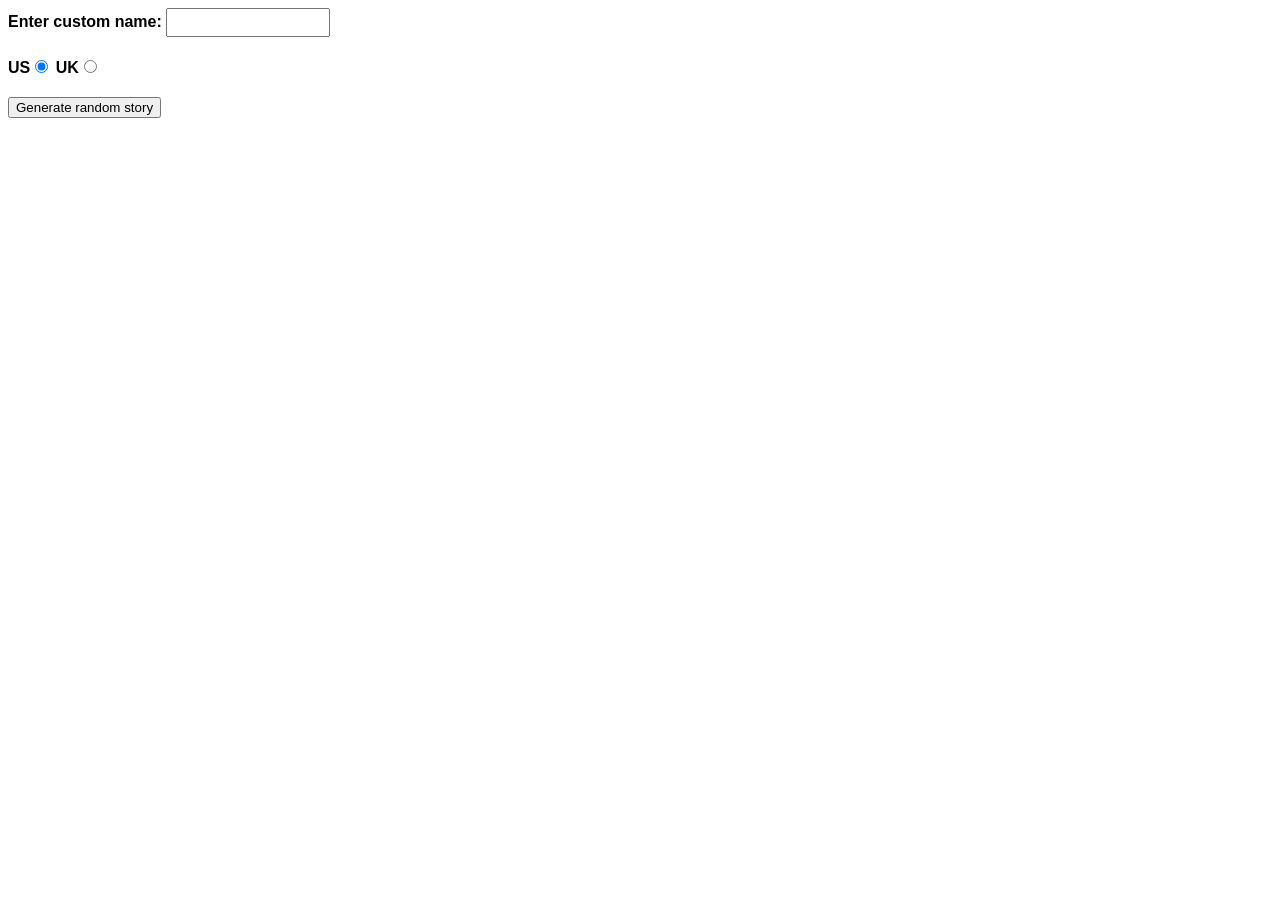
<file: index.html>
<!DOCTYPE html>
<html lang="en-us">
  <head>
    <meta charset="utf-8" />
    <meta name="viewport" content="width=device-width" />

    <title>Silly story generator</title>

    <style>
      body {
        font-family: helvetica, sans-serif;
        width: 350px;
      }

      label {
        font-weight: bold;
      }

      div {
        padding-bottom: 20px;
      }

      input[type="text"] {
        padding: 5px;
        width: 150px;
      }

      p {
        background: #ffc125;
        color: #5e2612;
        padding: 10px;
        visibility: hidden;
      }
    </style>
  </head>

  <body>
    <div>
      <label for="customname">Enter custom name:</label>
      <input id="customname" type="text" placeholder="" />
    </div>
    <div>
      <label for="us">US</label
      ><input id="us" type="radio" name="ukus" value="us" checked />
      <label for="uk">UK</label
      ><input id="uk" type="radio" name="ukus" value="uk" />
    </div>
    <div>
      <button class="randomize">Generate random story</button>
    </div>
    <!-- Thanks a lot to Willy Aguirre for his help with the code for this assessment -->
    <p class="story"></p>
    <script src="./main.js"></script>
  </body>
</html>
</file>
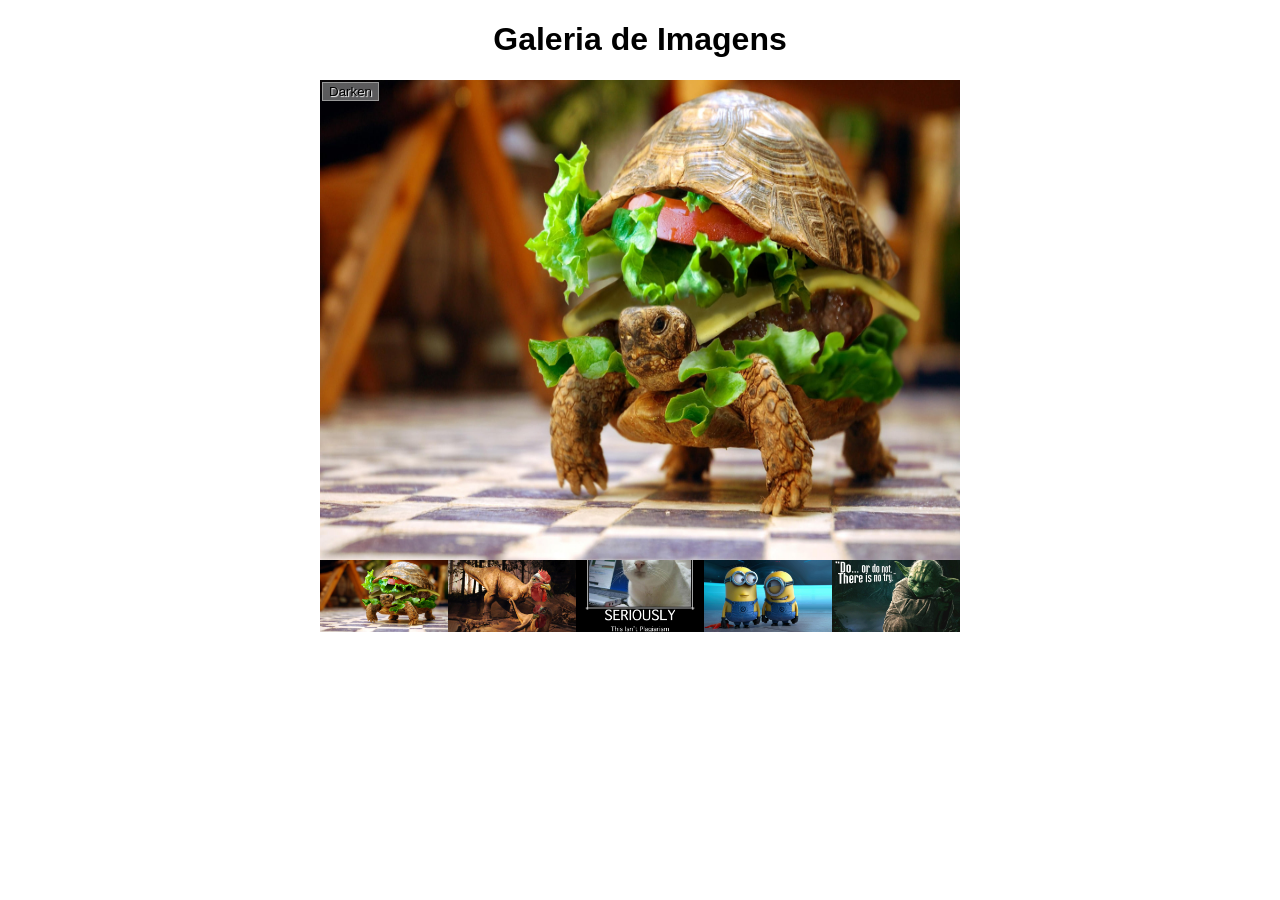
<file: atividade2/index.html>
<!DOCTYPE html>
<html lang="en-us">
  <head>
    <meta charset="utf-8" />

    <title>Image gallery</title>

    <link rel="stylesheet" href="style.css" />
  </head>

  <body>
    <h1>Galeria de Imagens</h1>

    <div class="full-img">
      <img
        class="displayed-img"
        src="images/pic1.jpg"
        alt="x tortuga"
        width="640px"
        height="480px"
      />
      <div class="overlay"></div>
      <button class="dark">Darken</button>
    </div>

    <div class="thumb-bar"></div>
    <script src="main.js"></script>
  </body>
</html>
</file>
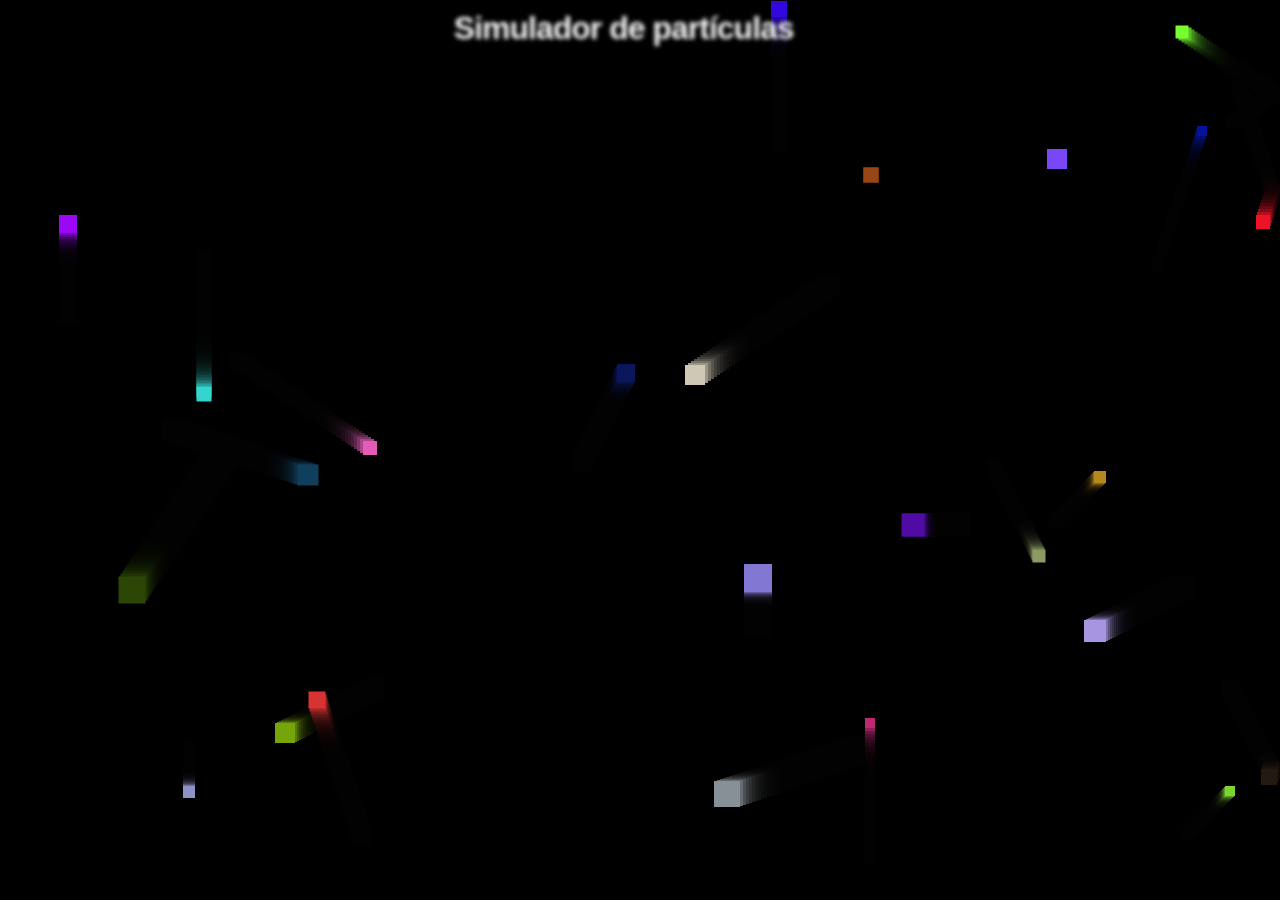
<file: atividade3/index.html>
<!DOCTYPE html>
<html lang="en-us">
  <head>
    <meta charset="utf-8" />
    <meta name="viewport" content="width=device-width" />
    <title>Simulador de partículas</title>
    <link rel="stylesheet" href="style.css" />
  </head>

  <body>
    <h1>Simulador de partículas</h1>
    <canvas></canvas>

    <script src="main.js"></script>
  </body>
</html>
</file>
<file: atividade2/style.css>
h1 {
  font-family: helvetica, arial, sans-serif;
  text-align: center;
}

body {
  width: 640px;
  margin: 0 auto;
}

.full-img {
  position: relative;
  display: block;
  width: 640px;
  height: 480px;
}

.overlay {
  position: absolute;
  top: 0;
  left: 0;
  width: 640px;
  height: 480px;
  background-color: rgba(0,0,0,0);
}

button {
  border: 0;
  background: rgba(150,150,150,0.6);
  text-shadow: 1px 1px 1px white;
  border: 1px solid #999;
  position: absolute;
  cursor: pointer;
  top: 2px;
  left: 2px;
}

.thumb-bar img {
  display: block;
  width: 20%;
  float: left;
  cursor: pointer;
}
</file>
<file: atividade3/style.css>
html, body {
  margin: 0;
}

html {
  font-family: 'Helvetica Neue', Helvetica, Arial, sans-serif;
  height: 100%;
}

body {
  overflow: hidden;
  height: inherit;
}

h1 {
  font-size: 2rem;
  letter-spacing: -1px;
  position: absolute;
  
  margin: 0;
  top: 10px;
  right: 38%;
  color: transparent;
  text-shadow: 0 0 4px white;
}
</file>
